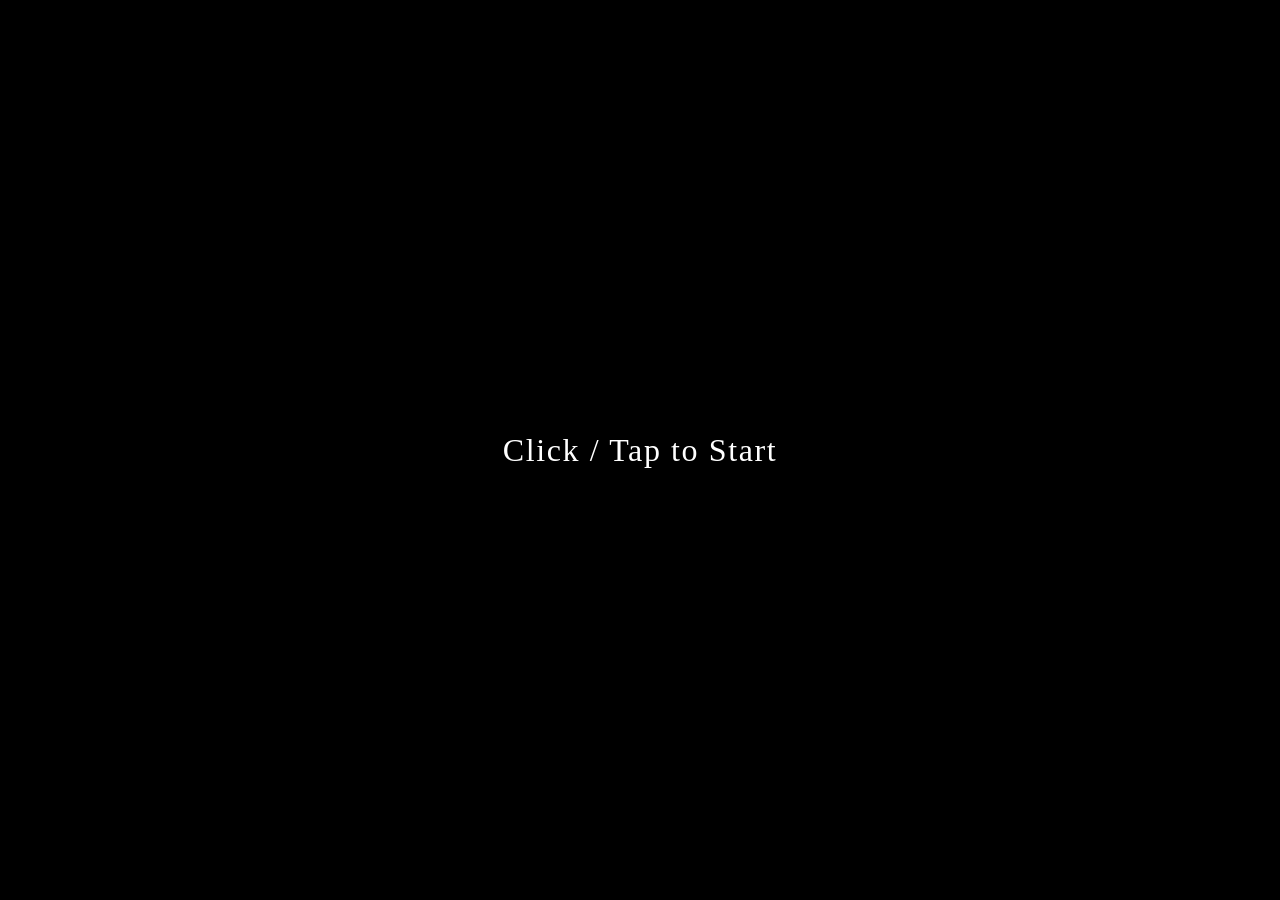
<file: index.html>
<!DOCTYPE html>
<html lang="de">
<head>
  <meta charset="UTF-8">
  <meta name="viewport" content="width=device-width, initial-scale=1.0">
  <title>Lost Soldier: Stillness</title>
  <link rel="stylesheet" href="style.css">
</head>
<body>
  <div id="container">

    <!-- Vignette -->
    <div id="vignette"></div>

    <!-- Schwarze Überblende -->
    <div id="black-transition"></div>

    <!-- Episodentitel (eingeblendet auf schwarzem Grund) -->
    <div id="episode-title" class="hidden"></div>

    <!-- Splash Screen -->
    <div id="splash-screen" class="hidden">
      <div id="splash-subtitle">LOST SOLDIER</div>
      <div id="splash-title">Echo Protocol</div>
    </div>

    <!-- Episodenübersicht -->
    <div id="episode-menu" class="hidden"></div>

    <!-- Endings Galerie -->
    <div id="endings-menu" class="hidden"></div>

    <!-- UI Layer -->
    <div id="ui">
      <div id="start-message">Click / Tap to Start</div>

      <!-- End Screen -->
      <div id="end-screen" class="hidden">
        <div id="end-text"></div>
        <div id="end-buttons">
          <button id="next-btn" class="hidden">Weiter</button>
          <button id="restart-btn">Neustart</button>
        </div>
      </div>
    </div>

  </div>

  <!-- ES-Module: main.js ist Einstiegspunkt -->
  <script type="module" src="main.js"></script>
</body>
</html>
</file>
<file: style.css>
/* ─────────────────────────────────────────────
   style.css  —  Lost Soldier: Stillness
   ───────────────────────────────────────────── */

/* --- Reset & Grundlayout --- */
*, *::before, *::after {
  box-sizing: border-box;
}

body {
  margin: 0;
  background: black;
  display: flex;
  justify-content: center;
  align-items: center;
  height: 100vh;
  overflow: hidden;
  font-family: 'Georgia', serif;
}

/* --- Hauptcontainer --- */
#container {
  position: relative;
  width: 100%;
  max-width: 960px;
  aspect-ratio: 16 / 9;
  background: black;
  overflow: hidden;
}

/* --- Szenenbilder (dynamisch per JS erzeugt) --- */
.scene {
  position: absolute;
  inset: 0;
  width: 100%;
  height: 100%;
  object-fit: cover;
  z-index: 1;
  transition: filter 1s ease;
}

/* --- Overlay-Entscheidungsbilder (dynamisch per JS erzeugt) --- */
.overlay-choice {
  position: absolute;
  width: 20%;
  aspect-ratio: 1 / 1;
  object-fit: cover;
  cursor: pointer;
  opacity: 0;
  pointer-events: none;
  transition: opacity 1.5s ease, transform 0.3s ease;
  z-index: 10;
  border: clamp(4px, 0.8vw, 8px) solid black;
  outline: 1px solid rgba(255, 255, 255, 0.1);
  box-shadow: 0 0 40px rgba(0, 0, 0, 0.9);
}

.overlay-choice:hover {
  transform: scale(1.05);
  box-shadow: 0 0 60px rgba(255, 255, 255, 0.4);
}

/* --- TV-Szene (dynamisch per JS erzeugt) ─────────
   Ein "screen"-Video pro Kanal, alle laufen synchron mit.
   Nur der aktive Kanal ist sichtbar & hörbar. Darüber liegt
   das Rahmenbild (mit transparentem Bildschirmausschnitt),
   darüber wiederum unsichtbare Klick-Bereiche (Knöpfe). */
.tv-screen-video {
  position: absolute;
  object-fit: cover;
  z-index: 5;
  opacity: 0;
  pointer-events: none;
  transition: opacity 0.15s ease;
}

.tv-frame {
  position: absolute;
  inset: 0;
  width: 100%;
  height: 100%;
  object-fit: cover;
  z-index: 6;
  pointer-events: none;
}

.tv-hotspot {
  position: absolute;
  z-index: 7;
  cursor: pointer;
  /* Debug-Hilfe: Sichtbarkeit der Klickfläche testen
  background: rgba(255, 0, 0, 0.25); */
}

/* --- Vignette --- */
#vignette {
  position: absolute;
  inset: 0;
  pointer-events: none;
  background: radial-gradient(circle, rgba(0,0,0,0) 60%, rgba(0,0,0,0.6) 100%);
  transition: opacity 2s ease;
  z-index: 50;
  opacity: 0.5;
}

/* --- Schwarze Überblende --- */
#black-transition {
  position: absolute;
  inset: 0;
  pointer-events: none;
  background: black;
  opacity: 0;
  transition: opacity 1.5s ease;
  z-index: 60;
}

/* --- Episodentitel --- */
#episode-title {
  position: absolute;
  inset: 0;
  display: flex;
  justify-content: center;
  align-items: center;
  color: white;
  font-size: clamp(1.5rem, 4vw, 3rem);
  font-family: 'Georgia', serif;
  letter-spacing: 0.3em;
  text-transform: uppercase;
  opacity: 0;
  z-index: 70;
  pointer-events: none;
  transition: opacity 0.8s ease;
}

#episode-title.visible {
  opacity: 1;
}

#episode-title.fade-out {
  opacity: 0;
}

/* --- UI Layer --- */
#ui {
  position: absolute;
  inset: 0;
  z-index: 100;
  display: flex;
  flex-direction: column;
  justify-content: center;
  align-items: center;
  pointer-events: none;
}

/* --- Start-Nachricht --- */
#start-message {
  pointer-events: all;
  user-select: none;
  color: white;
  font-size: clamp(1rem, 3vw, 2rem);
  text-align: center;
  background: rgba(0, 0, 0, 0.7);
  padding: 2rem 3rem;
  border-radius: 12px;
  cursor: pointer;
  transition: background 0.3s ease;
  letter-spacing: 0.05em;
}

#start-message:hover {
  background: rgba(0, 0, 0, 0.88);
}

/* --- End Screen --- */
#end-screen {
  position: absolute;
  inset: 0;
  display: flex;
  flex-direction: column;
  justify-content: flex-end;
  align-items: center;
  background: linear-gradient(
    to top,
    rgba(0, 0, 0, 0.95) 0%,
    rgba(0, 0, 0, 0.7) 50%,
    rgba(0, 0, 0, 0) 100%
  );
  pointer-events: all;
  z-index: 200;
  padding-bottom: 3rem;
  opacity: 0;
  transition: opacity 1.5s ease;
}

#end-screen.visible {
  opacity: 1;
}

#end-screen.fade-out {
  opacity: 0;
}

#end-text {
  color: white;
  font-size: clamp(0.85rem, 2vw, 1.3rem);
  text-align: center;
  max-width: 80%;
  margin-bottom: 2rem;
  padding: 1.5rem 2rem;
  line-height: 1.8;
  text-shadow: 0 2px 10px rgba(0, 0, 0, 0.8);
  background: rgba(0, 0, 0, 0.55);
  border-radius: 8px;
}

#restart-btn {
  padding: 0.9rem 2.2rem;
  font-size: clamp(0.9rem, 2vw, 1.2rem);
  color: white;
  background: rgba(40, 40, 40, 0.85);
  border: 1.5px solid rgba(255, 255, 255, 0.6);
  border-radius: 8px;
  cursor: pointer;
  font-family: 'Georgia', serif;
  letter-spacing: 0.1em;
  transition: background 0.3s ease, transform 0.2s ease, border-color 0.3s ease;
}

#restart-btn:hover {
  background: rgba(90, 90, 90, 0.9);
  border-color: white;
  transform: scale(1.05);
}

/* --- Utility --- */
.hidden {
  display: none !important;
}

/* --- End Button Reihe --- */
#end-buttons {
  display: flex;
  gap: 1rem;
  justify-content: center;
}

#next-btn {
  padding: 0.9rem 2.2rem;
  font-size: clamp(0.9rem, 2vw, 1.2rem);
  color: white;
  background: rgba(20, 60, 20, 0.85);
  border: 1.5px solid rgba(255, 255, 255, 0.6);
  border-radius: 8px;
  cursor: pointer;
  font-family: 'Georgia', serif;
  letter-spacing: 0.1em;
  transition: background 0.3s ease, transform 0.2s ease, border-color 0.3s ease;
}

#next-btn:hover {
  background: rgba(40, 100, 40, 0.9);
  border-color: white;
  transform: scale(1.05);
}

/* ─── Episodenübersicht ────────────────────────── */
#episode-menu {
  position: absolute;
  inset: 0;
  z-index: 300;
  background: rgba(0, 0, 0, 0.92);
  display: flex;
  flex-direction: column;
  justify-content: center;
  align-items: center;
  gap: 1.5rem;
  padding: 2rem;
}

#menu-title {
  color: white;
  font-family: 'Georgia', serif;
  font-size: clamp(1.2rem, 3vw, 2rem);
  letter-spacing: 0.2em;
  text-transform: uppercase;
  margin: 0 0 0.5rem;
}

#menu-episodes {
  display: flex;
  flex-direction: column;
  gap: 0.75rem;
  width: 100%;
  max-width: 400px;
}

.menu-episode-btn {
  display: flex;
  justify-content: space-between;
  align-items: center;
  padding: 0.9rem 1.5rem;
  background: rgba(30, 30, 30, 0.9);
  border: 1px solid rgba(255, 255, 255, 0.2);
  border-radius: 8px;
  color: white;
  font-family: 'Georgia', serif;
  font-size: clamp(0.8rem, 1.8vw, 1rem);
  cursor: pointer;
  transition: background 0.2s ease, border-color 0.2s ease, transform 0.15s ease;
  letter-spacing: 0.05em;
}

.menu-episode-btn:hover:not(:disabled) {
  background: rgba(60, 60, 60, 0.95);
  border-color: rgba(255, 255, 255, 0.5);
  transform: scale(1.02);
}

.menu-episode-btn.completed {
  border-color: rgba(100, 180, 100, 0.5);
}

.menu-episode-btn.completed .ep-status {
  color: #6db86d;
}

.menu-episode-btn.next {
  border-color: rgba(255, 255, 255, 0.6);
  background: rgba(50, 50, 50, 0.95);
}

.menu-episode-btn.locked {
  opacity: 0.35;
  cursor: not-allowed;
}

.ep-label {
  text-align: left;
}

.ep-status {
  font-size: 1rem;
  opacity: 0.8;
}

#menu-endings {
  color: rgba(255, 255, 255, 0.4);
  font-size: clamp(0.65rem, 1.3vw, 0.8rem);
  font-family: monospace;
  text-align: center;
  max-width: 400px;
}

#menu-reset-btn {
  margin-top: 0.5rem;
  padding: 0.6rem 1.5rem;
  background: transparent;
  border: 1px solid rgba(255, 255, 255, 0.2);
  border-radius: 6px;
  color: rgba(255, 255, 255, 0.35);
  font-family: 'Georgia', serif;
  font-size: clamp(0.7rem, 1.5vw, 0.85rem);
  cursor: pointer;
  letter-spacing: 0.05em;
  transition: color 0.2s ease, border-color 0.2s ease;
}

#menu-reset-btn:hover {
  color: rgba(255, 100, 100, 0.8);
  border-color: rgba(255, 100, 100, 0.4);
}

/* ─── Endings Galerie ──────────────────────────── */
#endings-menu {
  position: absolute;
  inset: 0;
  z-index: 300;
  background: rgba(0, 0, 0, 0.95);
  display: flex;
  flex-direction: column;
  overflow: hidden;
}

#endings-header {
  display: flex;
  align-items: center;
  gap: 1rem;
  padding: 1rem 1.5rem;
  border-bottom: 1px solid rgba(255, 255, 255, 0.1);
  flex-shrink: 0;
}

#endings-back-btn {
  background: transparent;
  border: 1px solid rgba(255, 255, 255, 0.25);
  color: rgba(255, 255, 255, 0.6);
  font-family: monospace;
  font-size: clamp(0.65rem, 1.3vw, 0.8rem);
  letter-spacing: 0.1em;
  padding: 0.4rem 0.9rem;
  border-radius: 4px;
  cursor: pointer;
  transition: color 0.2s, border-color 0.2s;
}

#endings-back-btn:hover {
  color: white;
  border-color: rgba(255, 255, 255, 0.6);
}

#endings-title {
  color: white;
  font-family: monospace;
  font-size: clamp(0.8rem, 2vw, 1.1rem);
  letter-spacing: 0.3em;
  margin: 0;
  text-transform: uppercase;
}

/* ─── Karten-Grid ──────────────────────────────── */
#endings-grid {
  display: grid;
  grid-template-columns: repeat(auto-fill, minmax(160px, 1fr));
  gap: 0.75rem;
  padding: 1rem 1.5rem;
  overflow-y: auto;
  flex: 1;
}

.ending-card {
  border-radius: 6px;
  overflow: hidden;
  border: 1px solid rgba(255, 255, 255, 0.1);
  background: rgba(15, 15, 15, 0.9);
  transition: transform 0.2s ease, border-color 0.2s ease;
  cursor: default;
}

.ending-card.unlocked {
  cursor: pointer;
}

.ending-card.unlocked:hover {
  transform: scale(1.03);
  border-color: rgba(255, 255, 255, 0.35);
}

.ending-card-img {
  position: relative;
  width: 100%;
  aspect-ratio: 16 / 9;
  background-size: cover;
  background-position: center;
}

.ending-card-img.locked-img {
  background: #0a0a0a;
}

.ending-card-episode {
  position: absolute;
  bottom: 0;
  left: 0;
  right: 0;
  padding: 0.25rem 0.5rem;
  font-family: monospace;
  font-size: clamp(0.55rem, 1vw, 0.65rem);
  color: rgba(255, 255, 255, 0.5);
  background: linear-gradient(to top, rgba(0,0,0,0.8), transparent);
  letter-spacing: 0.05em;
}

.ending-card-body {
  padding: 0.6rem 0.75rem;
}

.ending-card-id {
  font-family: monospace;
  font-size: clamp(0.6rem, 1.1vw, 0.7rem);
  color: rgba(255, 255, 255, 0.8);
  letter-spacing: 0.1em;
  margin-bottom: 0.3rem;
}

.ending-card-text {
  font-family: 'Georgia', serif;
  font-size: clamp(0.6rem, 1vw, 0.7rem);
  color: rgba(255, 255, 255, 0.45);
  line-height: 1.5;
  margin-bottom: 0.4rem;
}

.ending-card-count {
  font-family: monospace;
  font-size: clamp(0.55rem, 1vw, 0.65rem);
  color: rgba(255, 255, 255, 0.25);
  text-align: right;
}

/* Gesperrte Karte — Redacted-Style */
.ending-card.locked .ending-card-id.redacted {
  color: rgba(255, 255, 255, 0.3);
  letter-spacing: 0.15em;
}

.ending-card.locked .ending-card-text.redacted {
  font-family: monospace;
  color: rgba(255, 255, 255, 0.2);
  letter-spacing: 0.05em;
  line-height: 1.8;
}

/* ─── Ending Detail ────────────────────────────── */
#ending-detail {
  position: absolute;
  inset: 0;
}

/* Hintergrundbild mit Filter — separat damit Text nicht gefiltert wird */
#ending-detail-bg {
  position: absolute;
  inset: 0;
  background-size: cover;
  background-position: center;
}

#ending-detail-overlay {
  position: absolute;
  inset: 0;
  background: linear-gradient(
    to top,
    rgba(0, 0, 0, 0.4) 0%,
    rgba(0, 0, 0, 0.2) 50%,
    rgba(0, 0, 0, 0.0) 100%
  );
  display: flex;
  flex-direction: column;
  justify-content: flex-end;
  padding: 2rem;
  gap: 0.75rem;
}

#ending-detail-back {
  position: absolute;
  top: 1rem;
  left: 1.5rem;
  background: transparent;
  border: 1px solid rgba(255, 255, 255, 0.25);
  color: rgba(255, 255, 255, 0.6);
  font-family: monospace;
  font-size: clamp(0.65rem, 1.3vw, 0.8rem);
  letter-spacing: 0.1em;
  padding: 0.4rem 0.9rem;
  border-radius: 4px;
  cursor: pointer;
  transition: color 0.2s, border-color 0.2s;
}

#ending-detail-back:hover {
  color: white;
  border-color: rgba(255, 255, 255, 0.6);
}

#ending-detail-label {
  font-family: monospace;
  font-size: clamp(0.65rem, 1.3vw, 0.8rem);
  color: rgba(255, 255, 255, 0.4);
  letter-spacing: 0.2em;
  text-transform: uppercase;
}

#ending-detail-id {
  font-family: monospace;
  font-size: clamp(0.8rem, 1.8vw, 1rem);
  color: rgba(255, 255, 255, 0.7);
  letter-spacing: 0.2em;
  text-transform: uppercase;
}

#ending-detail-text {
  font-family: 'Georgia', serif;
  font-size: clamp(0.85rem, 2vw, 1.2rem);
  color: white;
  line-height: 1.8;
  max-width: 70%;
  text-shadow: 0 2px 10px rgba(0,0,0,0.8);
}

#ending-detail-count {
  font-family: monospace;
  font-size: clamp(0.65rem, 1.2vw, 0.75rem);
  color: rgba(255, 255, 255, 0.3);
  letter-spacing: 0.15em;
}

/* ─── Menu Footer ──────────────────────────────── */
#menu-footer {
  display: flex;
  flex-direction: column;
  align-items: center;
  gap: 0.75rem;
  margin-top: 0.5rem;
}

#menu-endings-btn {
  padding: 0.7rem 2rem;
  background: transparent;
  border: 1px solid rgba(255, 255, 255, 0.3);
  border-radius: 6px;
  color: rgba(255, 255, 255, 0.7);
  font-family: monospace;
  font-size: clamp(0.7rem, 1.5vw, 0.85rem);
  letter-spacing: 0.2em;
  cursor: pointer;
  transition: color 0.2s, border-color 0.2s, background 0.2s;
}

#menu-endings-btn:hover {
  color: white;
  border-color: rgba(255, 255, 255, 0.6);
  background: rgba(255, 255, 255, 0.05);
}

/* ─── Splash Screen — identisch zu #episode-title ─ */
#splash-screen {
  position: absolute;
  inset: 0;
  z-index: 400;
  background: black;
  display: flex;
  flex-direction: column;
  justify-content: center;
  align-items: center;
  gap: 0.4rem;
  opacity: 0;
  transition: opacity 1.2s ease;
  pointer-events: none;
}

#splash-screen.visible {
  opacity: 1;
}

#splash-screen.fade-out {
  opacity: 0;
}

#splash-subtitle {
  color: white;
  font-family: 'Georgia', serif;
  font-size: clamp(0.8rem, 2vw, 1.2rem);
  letter-spacing: 0.3em;
  text-transform: uppercase;
}

#splash-title {
  color: white;
  font-family: 'Georgia', serif;
  font-size: clamp(1.5rem, 4vw, 3rem);
  letter-spacing: 0.3em;
  text-transform: uppercase;
}
</file>
